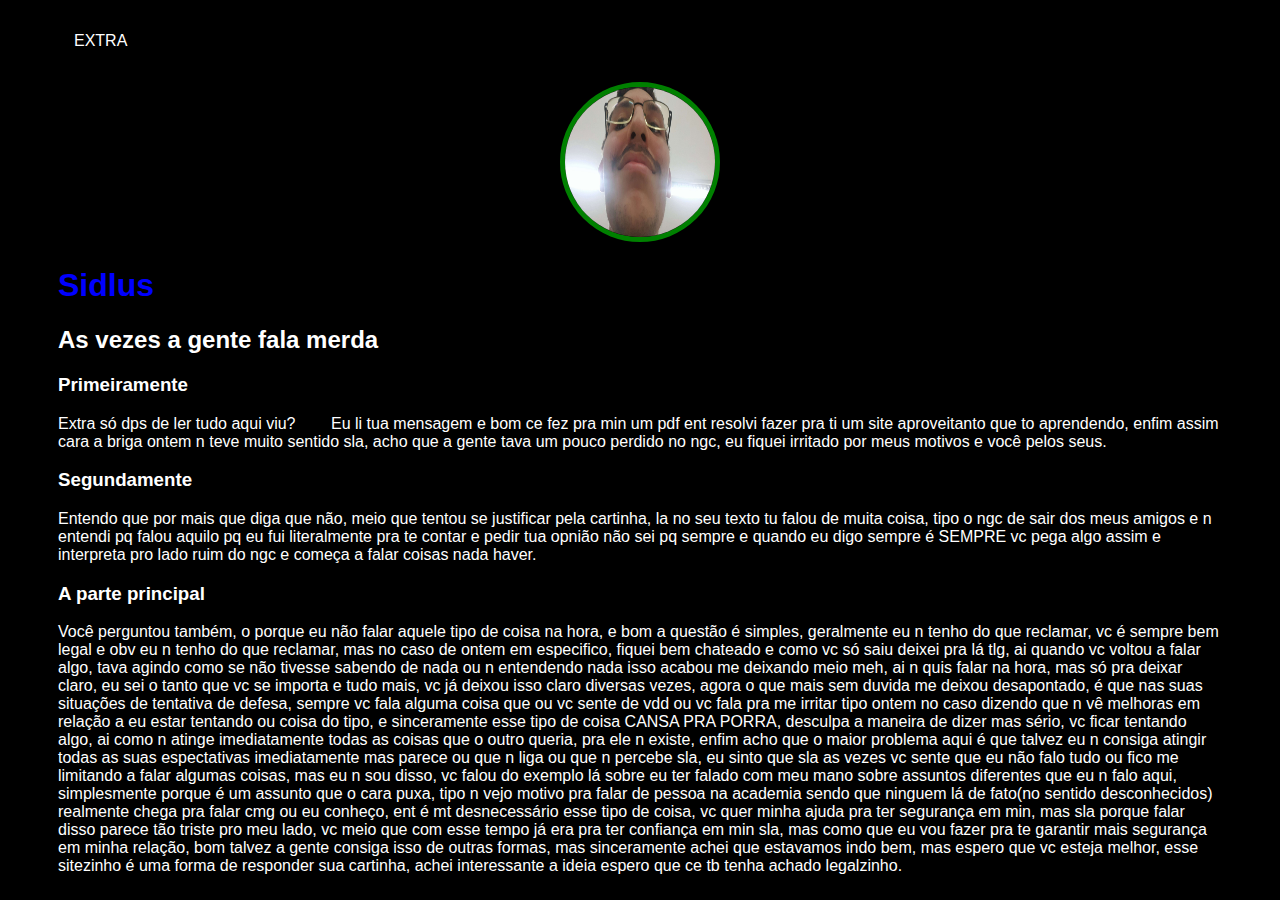
<file: index.html>
<!DOCTYPE html>
<html lang="en">
<head>
    <meta charset="UTF-8">
    <meta name="viewport" content="width=device-width, initial-scale=1.0">
    <title>hablando</title>
    <link rel="stylesheet" href="index.css">
</head>
<body>
    <div class="container">
        <nav>
            <ul>
              
                <li>
                    <a href="extra.html"> EXTRA </a>
                </li>
               
            </ul>
        </nav>
        <header>
            <div class="center">
                <img src="./image/20240404_140452.jpg">
            </div>
         <h1>Sidlus </h1>
         <h2>As vezes a gente fala merda</h2>    
        </header>
        <main>
            <section>
                <h3>Primeiramente</h3>
                <p>
                    Extra só dps de ler tudo aqui viu? &nbsp &nbsp&nbsp&nbsp&nbsp                                                                                                          
                    Eu li tua mensagem e bom ce fez pra min um pdf ent resolvi fazer pra ti um site aproveitanto que to aprendendo, enfim assim cara a briga ontem n teve muito sentido sla, acho que a gente tava um pouco perdido no ngc, eu fiquei irritado por meus motivos e você pelos seus.
    
                </p>
            </section>
            <section>
                <h3>Segundamente</h3>
                <p>
                    Entendo que por mais que diga que não, meio que tentou se justificar pela cartinha, la no seu texto tu falou de muita coisa, tipo o ngc de sair dos meus amigos e n entendi pq falou aquilo pq eu fui literalmente pra te contar e pedir tua opnião não sei pq sempre e quando eu digo sempre é SEMPRE vc pega algo assim e interpreta pro lado ruim do ngc e começa a falar coisas nada haver.
    
                </p>
            </section>
            <section>
                <h3>A parte principal</h3>
                <p>
                    Você perguntou também, o porque eu não falar aquele tipo de coisa na hora, e bom a questão é simples, geralmente eu n tenho do que reclamar, vc é sempre bem legal e obv eu n tenho do que reclamar, mas no caso de ontem em especifico, fiquei bem chateado e como vc só saiu deixei pra lá tlg, ai quando vc voltou a falar algo, tava agindo como se não tivesse sabendo de nada ou n entendendo nada isso acabou me deixando meio meh, ai n quis falar na hora, mas só pra deixar claro, eu sei o tanto que vc se importa e tudo mais, vc já deixou isso claro diversas vezes, agora o que mais sem duvida me deixou desapontado, é que nas suas situações de tentativa de defesa, sempre vc fala alguma coisa que ou vc sente de vdd ou vc fala pra me irritar tipo ontem no caso dizendo que n vê melhoras em relação a eu estar tentando ou coisa do tipo, e sinceramente esse tipo de coisa CANSA PRA PORRA, desculpa a maneira de dizer mas sério, vc ficar tentando algo, ai como n atinge imediatamente todas as coisas que o outro queria, pra ele n existe, enfim acho que o maior problema aqui é que talvez eu n consiga atingir todas as suas espectativas imediatamente mas parece ou que n liga ou que n percebe sla, eu sinto que sla as vezes vc  sente que eu não falo tudo ou fico me limitando a falar algumas coisas, mas eu n sou disso, vc falou do exemplo lá sobre eu ter falado com meu mano sobre assuntos diferentes que eu n falo aqui, simplesmente porque é um assunto que o cara puxa, tipo n vejo motivo pra falar de pessoa na academia sendo que ninguem lá de fato(no sentido desconhecidos) realmente chega pra falar cmg ou eu conheço, ent é mt desnecessário esse tipo de coisa, vc quer minha ajuda pra ter segurança em min, mas sla porque falar disso parece tão triste pro meu lado, vc meio que com esse tempo já era pra ter confiança em min sla, mas como que eu vou fazer pra te garantir mais segurança em minha relação, bom talvez a gente consiga isso de outras formas, mas sinceramente achei que estavamos indo bem, mas espero que vc esteja melhor, esse sitezinho é uma forma de responder sua cartinha, achei interessante a ideia espero que ce tb tenha achado legalzinho.
    
                </p>
            </section>
        </main>
        <footer>
            <a>
    
            </a>
        </footer> 
    </div>
    
</body>
</html>
</file>
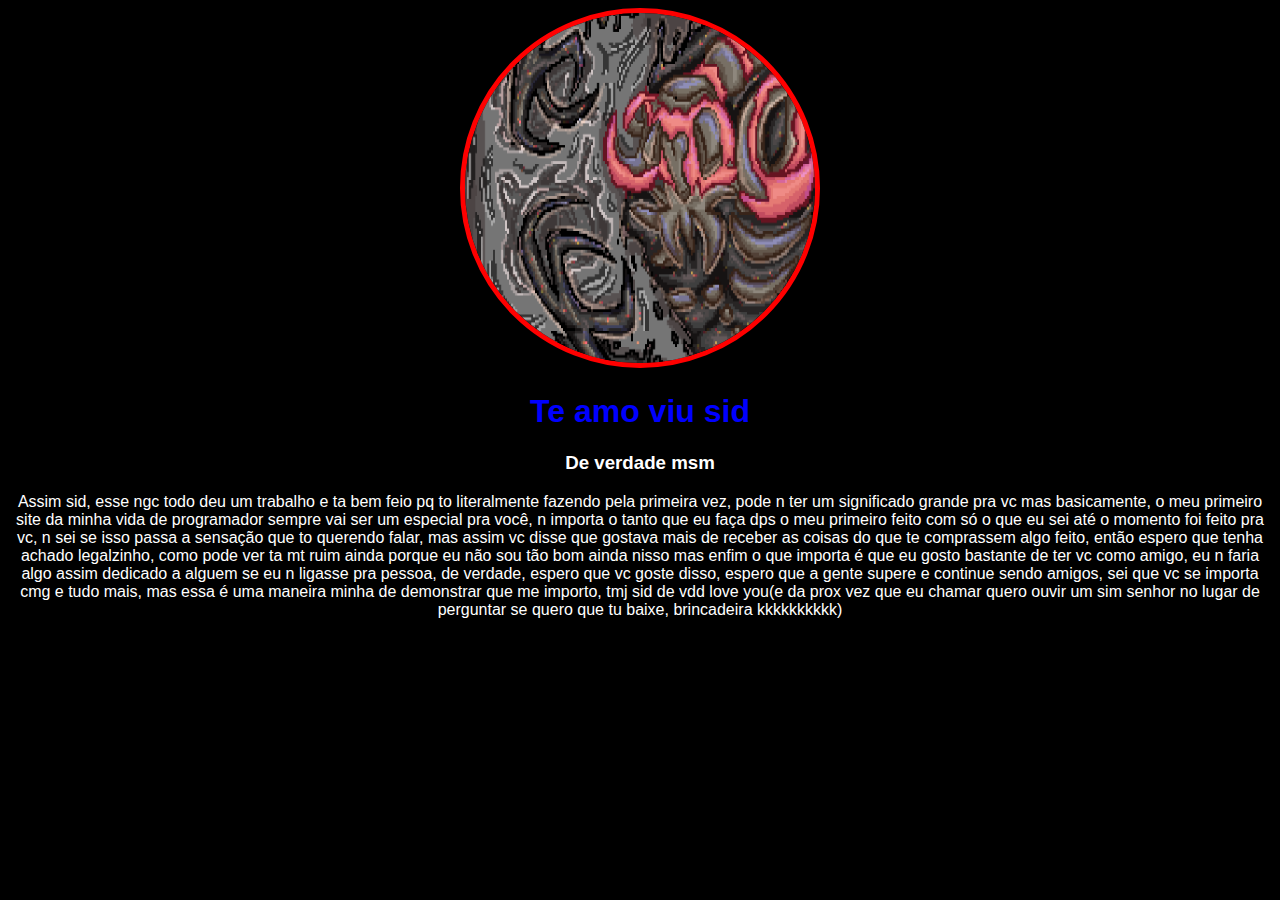
<file: extra.html>
<!DOCTYPE html>
<html lang="en">
<head>
    <meta charset="UTF-8">
    <meta name="viewport" content="width=device-width, initial-scale=1.0">
    <title>Document</title>
    <link rel="stylesheet" href="index.css">
</head>
<body>
        <a>
            <div class="center">
                <img src="image/Untitled267_20240402194730.png">
            <div>
            <h1>Te amo viu sid</h1>
        <a>
     <main>
     <section>
     <h3>De verdade msm</h3>
     <p>
        Assim sid, esse ngc todo deu um trabalho e ta bem feio pq to literalmente fazendo pela primeira vez, pode n ter um significado grande pra vc mas basicamente, o meu primeiro site da minha vida de programador sempre vai ser um especial pra você, n importa o tanto que eu faça dps o meu primeiro feito com só o que eu sei até o momento foi feito pra vc, n sei se isso passa a sensação que to querendo falar, mas assim vc disse que gostava mais de receber as coisas do que te comprassem algo feito, então espero que tenha achado legalzinho, como pode ver ta mt ruim ainda porque eu não sou tão bom ainda nisso mas enfim o que importa é que eu gosto bastante de ter vc como amigo, eu n faria algo assim dedicado a alguem se eu n ligasse pra pessoa, de verdade, espero que vc goste disso, espero que a gente supere e continue sendo amigos, sei que vc se importa cmg e tudo mais, mas essa é uma maneira minha de demonstrar que me importo, tmj sid de vdd love you(e da prox vez que eu chamar quero ouvir um sim senhor no lugar de perguntar se quero que tu baixe, brincadeira kkkkkkkkkk)
     </p>
    </section>
     </main>
</body>
</html>
</file>
<file: index.css>
body {
    
    color: white;
    background-color: black;
    font-family: Arial, Helvetica, sans-serif;

}

ul {
    display: flex;
    justify-content: space-between;
    list-style: none;
    align-items: center;
    padding: 16px;
}


a {
    color: white;
    text-decoration: none;

}
header img {
    width: 150px;
    height: 150px;
    border-radius: 50%;
    border: 5px solid green;
}

.center {
    text-align: center;
}   
h1 {
    color: blue;
}
.container {
    padding: 0px 50px;

}
nav a:hover{
    color: blue;
}
 a img {
    width: 350px;
    height: 350px;
    border-radius: 50%;
    border: 5px solid red;
}
</file>
